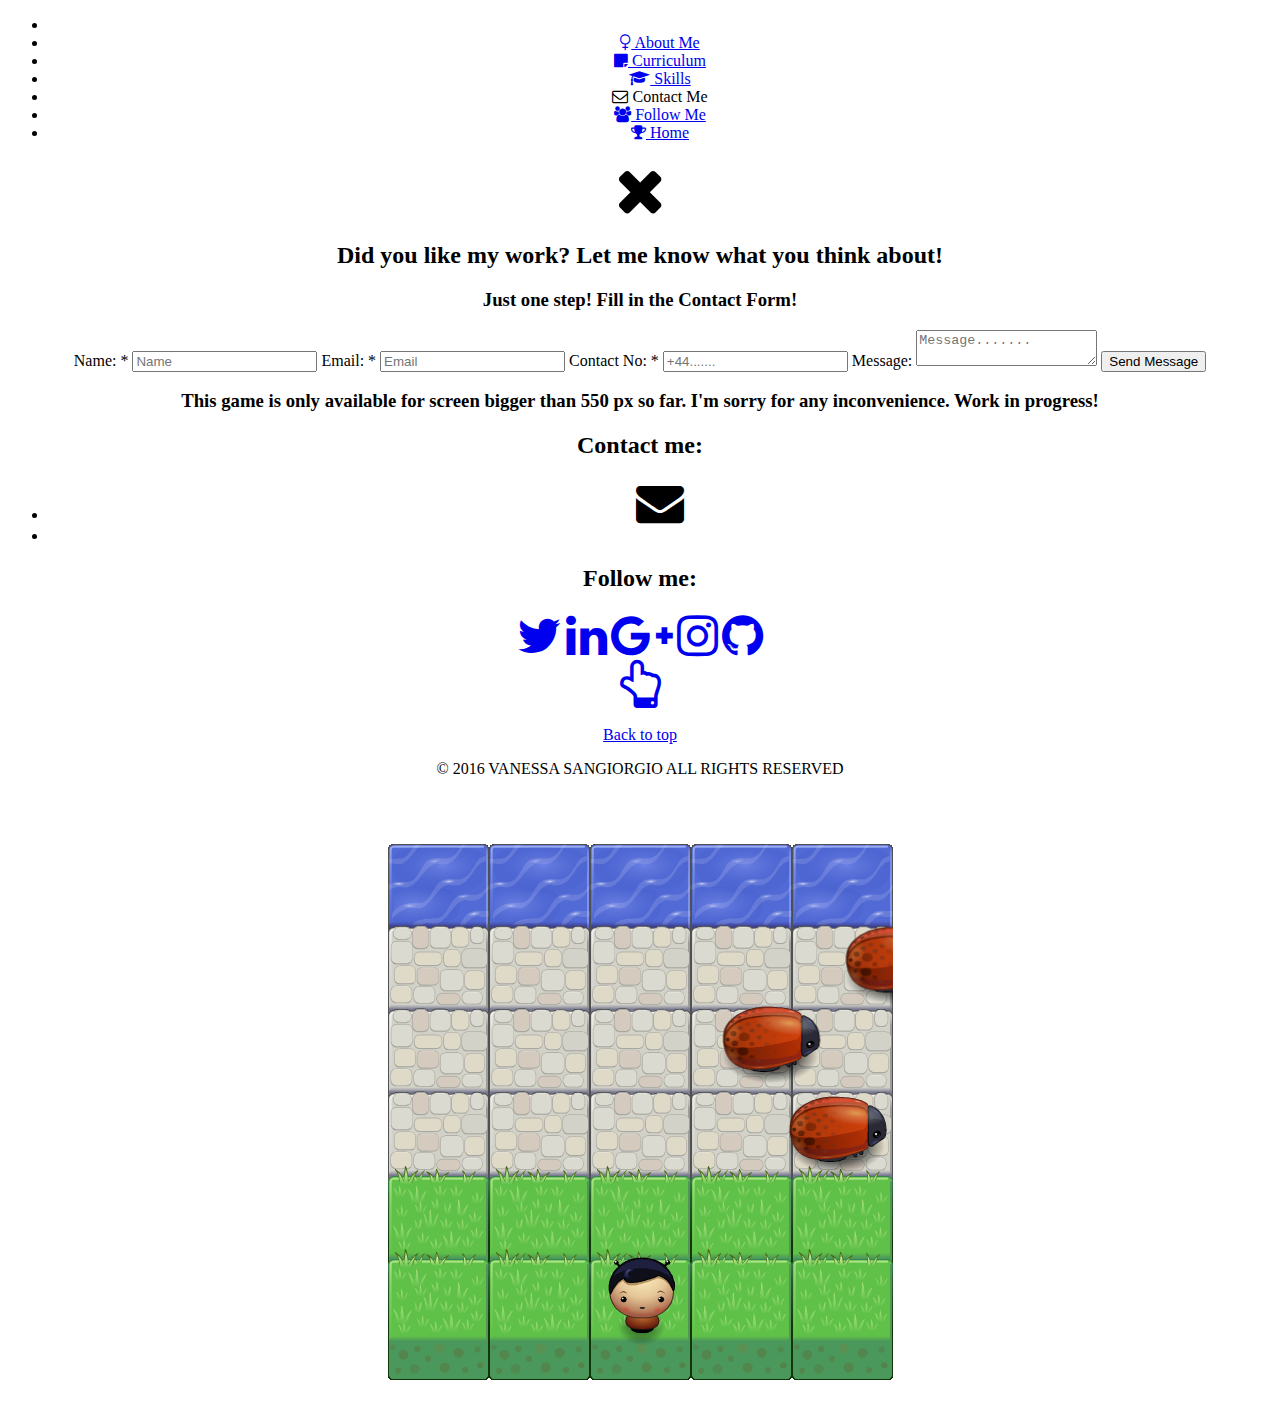
<file: arcade-game/game.html>
<!DOCTYPE html>
<html>

<head>

  <meta charset="UTF-8">
  <title>Frogger Game</title>
  <link rel="stylesheet" href="../font-awesome-4.6.3/css/font-awesome.min.css">
  <link href='https://fonts.googleapis.com/css?family=Amaranth' rel='stylesheet' type='text/css'>

  <link rel="stylesheet" href="css/style.css">

  <meta name="viewport" content="width=device-width, initial-scale=1.0, maximum-scale=1.0, user-scalable=no">

</head>

<body>
  <header>
    <div class="sidebar-btn">
      <span class="bar1"></span>
      <span class="bar2"></span>
      <span class="bar3"></span>
    </div>

    <div id="sidebar">

      <ul class="menu">
        <li class="sidebar-menu"></li>
        <li class="sidebar-menu"><a href="../index.html#about"><i class="fa fa-venus" aria-hidden="true"></i> About Me</a></li>
        <li class="sidebar-menu"><a target="_blank" href="../curriculum/curriculum.html"><i class="fa fa-sticky-note" aria-hidden="true"></i> Curriculum</a></li>
        <li class="sidebar-menu"><a href="../index.html#skill"><i class="fa fa-graduation-cap" aria-hidden="true"></i> Skills</a></li>

        <li class="sidebar-menu" id="contact"><i class="fa fa-envelope-o" aria-hidden="true"></i> Contact Me</li>
        <li class="sidebar-menu"><a href="#footer"><i class="fa fa-users" aria-hidden="true"></i> Follow Me</a></li>
        <li class="sidebar-menu"><a target="_blank" href="../index.html"><i class="fa fa-trophy" aria-hidden="true"></i> Home</a></li>
      </ul>

    </div>
  </header>
  <div class="modal">
    <i class="fa fa-times fa-4x" aria-hidden="true"></i>
    <div class="modal-cont">
      <!--FORM-->
      <div id="mainform">
        <h2 id="title-modal">Did you like my work? Let me know what you think about!</h2>
        <!-- Required Div Starts Here -->
        <form id="contactForm">
          <h3 id="title-sub">Just one step! Fill in the Contact Form!</h3>
          <p id="returnmessage"></p>
          <label class="label">Name: <span>*</span></label>
          <input type="text" id="name" placeholder="Name" />
          <label class="label">Email: <span>*</span></label>
          <input type="text" id="email" placeholder="Email" />
          <label class="label">Contact No: <span>*</span></label>
          <input type="text" id="phone" placeholder="+44......." />
          <label class="label">Message:</label>
          <textarea id="message" placeholder="Message......."></textarea>
          <input type="button" id="btnSubmit" value="Send Message" />
        </form>
      </div>

    </div>
  </div>

  <div id="body-white">
    <script type="text/JavaScript">
      var music = new Audio('audio/chinese-gong.mp3'); music.play();
    </script>
    <h3 id="Message-Apologize"> This game is only available for screen bigger than 550 px so far. I'm sorry for any inconvenience. Work in progress!</h3>
  </div>

  <footer class="footer-container" id="footer">

    <div class="col1-footer">

      <h2> Contact me: </h2>
      <ul class="list-footer">

        <li class="list-contact"><i class="fa fa-envelope fa-3x" aria-hidden="true"></i> </li>
        <li class="list-contact">
          <script type="text/javascript" src="https://secure.skypeassets.com/i/scom/js/skype-uri.js"></script>
          <div id="SkypeButton_Call_vanessa.sangiorgio_1">
            <script type="text/javascript">
              Skype.ui({
               "name": "dropdown",
               "element": "SkypeButton_Call_vanessa.sangiorgio_1",
               "participants": ["vanessa.sangiorgio"],
               "imageColor": "white",
               "imageSize": 32
               });
            </script>
          </div>
        </li>
      </ul>

    </div>

    <div class="col2-footer">
      <h2> Follow me: </h2>
      <div class="footer-img">
        <a target="_blank" href="https://twitter.com/VanessaSangi"><i class="fa fa-twitter fa-3x" aria-hidden="true"></i></a>
        <a target="_blank" href="https://www.linkedin.com/in/vanessasangiorgio"><i class="fa fa-linkedin fa-3x" aria-hidden="true"></i></a>
        <a target="_blank" href="https://plus.google.com/u/0/+VanessaSangiorgio1988"><i class="fa fa-google-plus fa-3x" aria-hidden="true"></i></a>
        <a target="_blank" href="https://www.instagram.com/vane_sng"><i class="fa fa-instagram fa-3x" aria-hidden="true"></i></a>
        <a target="_blank" href="https://github.com/vanessa-sangiorgio"><i class="fa fa-github fa-3x" aria-hidden="true"></i></a>
      </div>
      <a href="#" class="backtotop"><i class="fa fa-hand-o-up fa-3x" aria-hidden="true"></i><br><br>Back to top </a>
    </div>
    <div class="copyright">
      <p id="copyright">© 2016 VANESSA SANGIORGIO ALL RIGHTS RESERVED</p>
    </div>
  </footer>
  <script src="js/resources.js"></script>
  <script src="js/app.js"></script>
  <script src="js/engine.js"></script>
  <script src="js/jQuery.js"></script>
  <script src="js/jQuery-code.js"></script>
  <script src="../js/contact_me.js"></script>
</body>

</html>
</file>
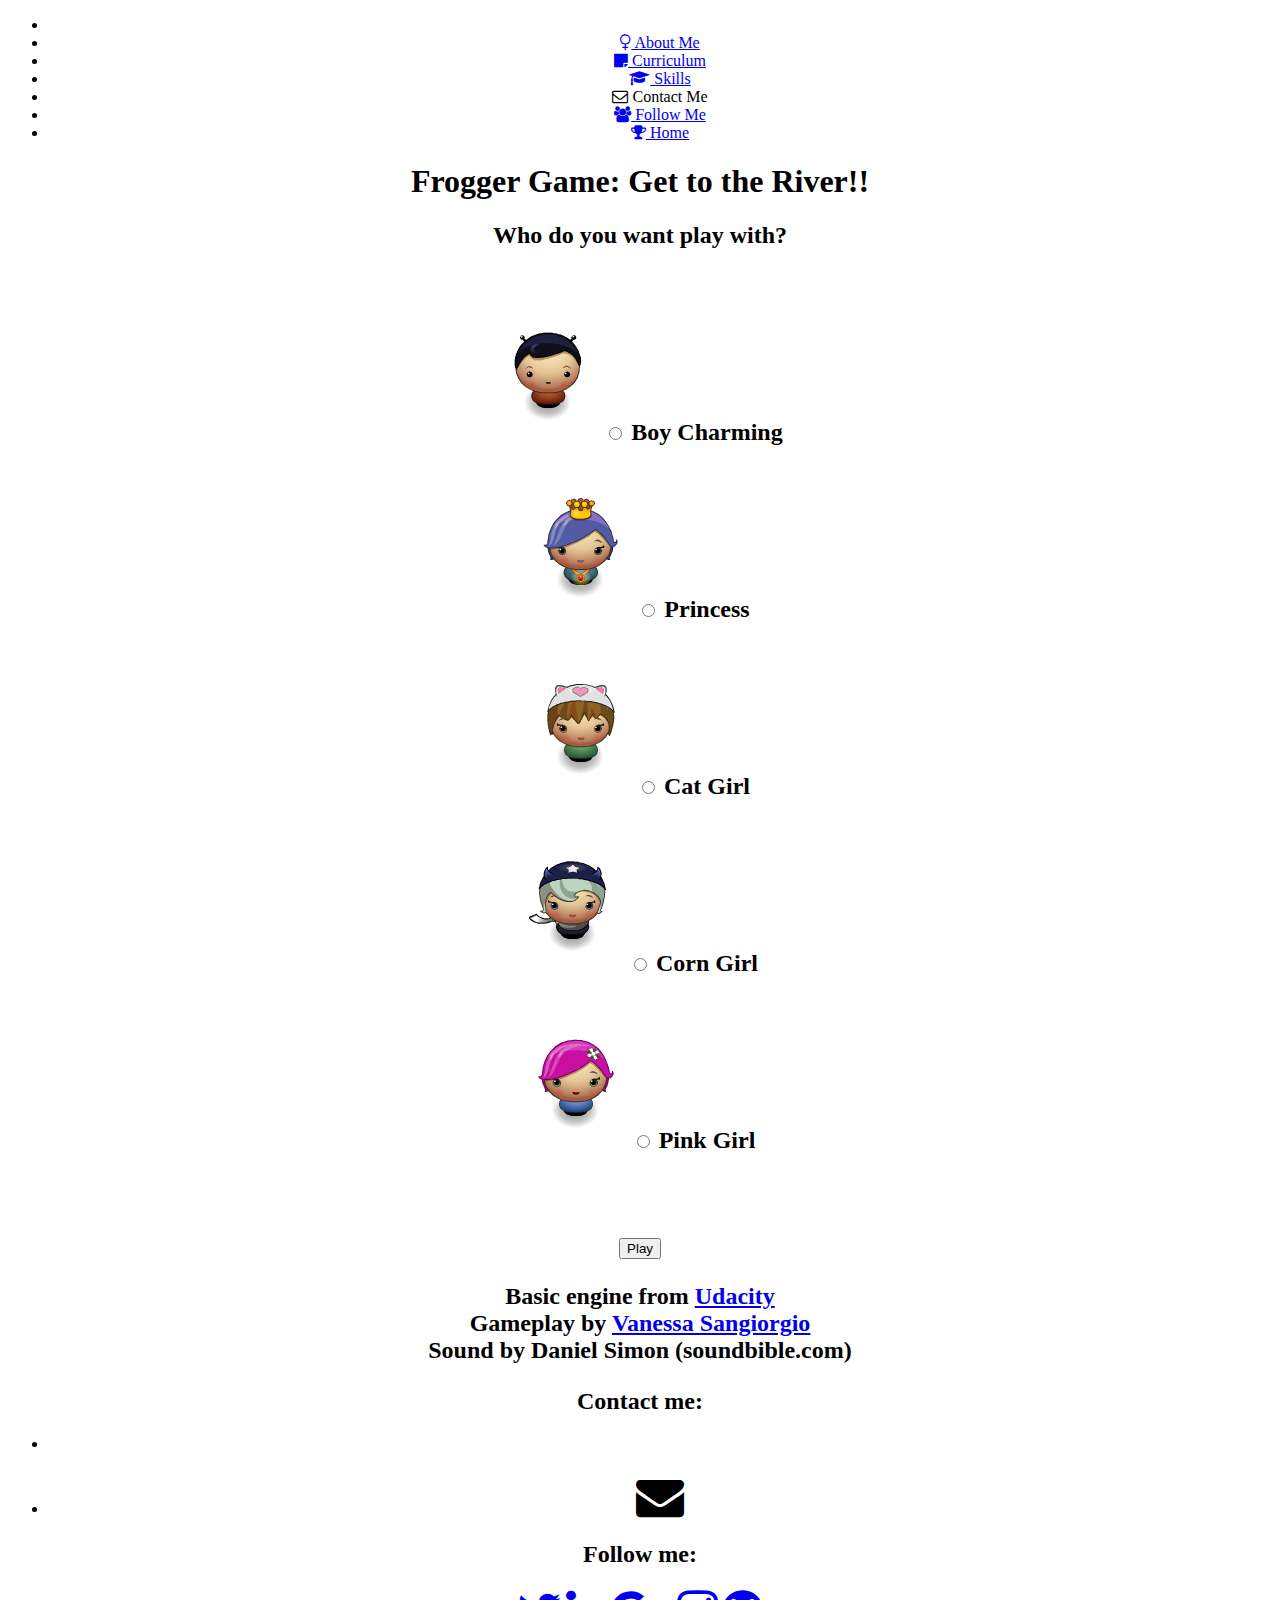
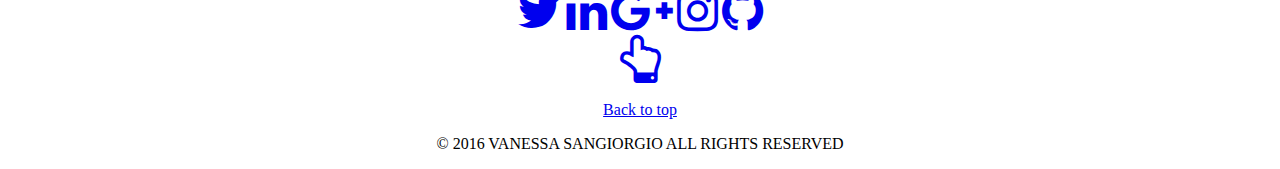
<file: arcade-game/pre-game.html>
<!DOCTYPE html>
<html>

<head>

  <meta charset="UTF-8">
  <title>Frogger Game</title>


  <link rel="stylesheet" href="../font-awesome-4.6.3/css/font-awesome.min.css">
  <link href='https://fonts.googleapis.com/css?family=Amaranth' rel='stylesheet' type='text/css'>

  <link rel="stylesheet" href="css/style.css">
  <script src="js/resources.js"></script>
  <script src="js/app.js"></script>
  <script src="js/engine.js"></script>
  <script src="js/jQuery.js"></script>
  <script src="js/jQuery-code.js"></script>


  <meta name="viewport" content="width=device-width, initial-scale=1.0, maximum-scale=1.0, user-scalable=no">

</head>

<body>
  <header>
    <div class="sidebar-btn">
      <span class="bar1"></span>
      <span class="bar2"></span>
      <span class="bar3"></span>
    </div>

    <div id="sidebar">

      <ul class="menu">
        <li class="sidebar-menu"></li>
        <li class="sidebar-menu"><a href=../index.html#about><i class="fa fa-venus" aria-hidden="true"></i> About Me</a></li>
        <li class="sidebar-menu"><a target="_blank" href="../curriculum/curriculum.html"><i class="fa fa-sticky-note" aria-hidden="true"></i> Curriculum</a></li>
        <li class="sidebar-menu"><a href="../index.html#skill"><i class="fa fa-graduation-cap" aria-hidden="true"></i> Skills</a></li>
        <li class="sidebar-menu"><i class="fa fa-envelope-o" aria-hidden="true"></i> Contact Me</li>
        <li class="sidebar-menu"><a href="#footer"><i class="fa fa-users" aria-hidden="true"></i> Follow Me</a></li>
        <li class="sidebar-menu"><a target="_blank" href="../index.html"><i class="fa fa-trophy" aria-hidden="true"></i> Home</a></li>
      </ul>

    </div>
  </header>
  <div id="body-int">
    <!--to modify-->
    <h1 id="title">Frogger Game: Get to the River!!</h1>
    <h2> Who do you want play with? <h2>
  	<!-- game characters (sprites) for choosing-->


    <div class="block">
      	<img src="images/char-boy.png">
      	<input name="char" type="radio" value="boy"> Boy Charming</input>
    </div>

    <div class="block">
  	<img src="images/char-princess-girl.png">
  	<input class="char" name="char" type="radio" value="princess-girl"> Princess</input>
</div>

<div class="block">
  	<img src="images/char-cat-girl.png">
  	<input name="char" type="radio" value="cat-girl"> Cat Girl</input>
</div>

<div class="block">
  	<img src="images/char-horn-girl.png">
  	<input name="char" type="radio" value="horn-girl"> Corn Girl</input>
</div>

<div class="block">

  	<img src="images/char-pink-girl.png">
  	<input name="char" type="radio" value="pink-girl"> Pink Girl</input>
</div>
  	<br><br>
  	<p><button id="start_game" name="start">Play</button></p>

  	<p class="createBy">
  	Basic engine from <a href="https://classroom.udacity.com/courses/ud015/lessons/3072058665/concepts/31018886370923">Udacity</a> <br>Gameplay by <a href="https://github.com/vanessa-sangiorgio/MyOwnCurriculumSite">Vanessa Sangiorgio</a>
  	<br>
  	Sound by Daniel Simon (soundbible.com)
  	</p>

  	<script type="text/JavaScript">

  	// button click
  	document.getElementById("start_game").addEventListener("click", function(e){

  		// determine the character selected
  		var selectedChar;
  		// search through radio buttons
  		for (var i=0; i<document.getElementsByTagName("input").length; i++) {
  			if (document.getElementsByTagName("input")[i].checked) {
  				selectedChar = document.getElementsByTagName("input")[i].value;
  			}
  		}

  		// load the game page - pass player char as parameter
  		window.location = "game.html?"+selectedChar;
  		return false;
  	});
  	</script>
<!-- end modify-->

</div>


<footer class="footer-container" id="footer">

     <div class="col1-footer">

       <h2> Contact me: </h2>
    <ul class="list-footer">
      <li class="list-contact">
        <script type="text/javascript" src="https://secure.skypeassets.com/i/scom/js/skype-uri.js"></script>
        <div id="SkypeButton_Call_vanessa.sangiorgio_1">
          <script type="text/javascript">
            Skype.ui({
             "name": "dropdown",
             "element": "SkypeButton_Call_vanessa.sangiorgio_1",
             "participants": ["vanessa.sangiorgio"],
             "imageColor": "white",
             "imageSize": 32
             });
          </script>
        </div>
      </li>
      <li class="list-contact"><i class="fa fa-envelope fa-3x" aria-hidden="true"></i> </li>


    </ul>

  </div>

  <div class="col2-footer">
    <h2> Follow me: </h2>
    <div class="footer-img">
      <a target="_blank" href="https://twitter.com/VanessaSangi"><i class="fa fa-twitter fa-3x" aria-hidden="true"></i></a>
      <a target="_blank" href="https://www.linkedin.com/in/vanessasangiorgio"><i class="fa fa-linkedin fa-3x" aria-hidden="true"></i></a>
      <a target="_blank" href="https://plus.google.com/u/0/+VanessaSangiorgio1988"><i class="fa fa-google-plus fa-3x" aria-hidden="true"></i></a>
      <a target="_blank" href="https://www.instagram.com/vane_sng"><i class="fa fa-instagram fa-3x" aria-hidden="true"></i></a>
      <a target="_blank" href="https://github.com/vanessa-sangiorgio"><i class="fa fa-github fa-3x" aria-hidden="true"></i></a>
    </div>
    <a href="#" class="backtotop"><i class="fa fa-hand-o-up fa-3x" aria-hidden="true"></i><br><br>Back to top </a>
  </div>
  <div class="copyright">
    <p id="copyright">© 2016 VANESSA SANGIORGIO ALL RIGHTS RESERVED</p>
  </div>
  </footer>


</body>

</html>
</file>
<file: arcade-game/css/style.css>
body {
    text-align: center;
}
</file>
